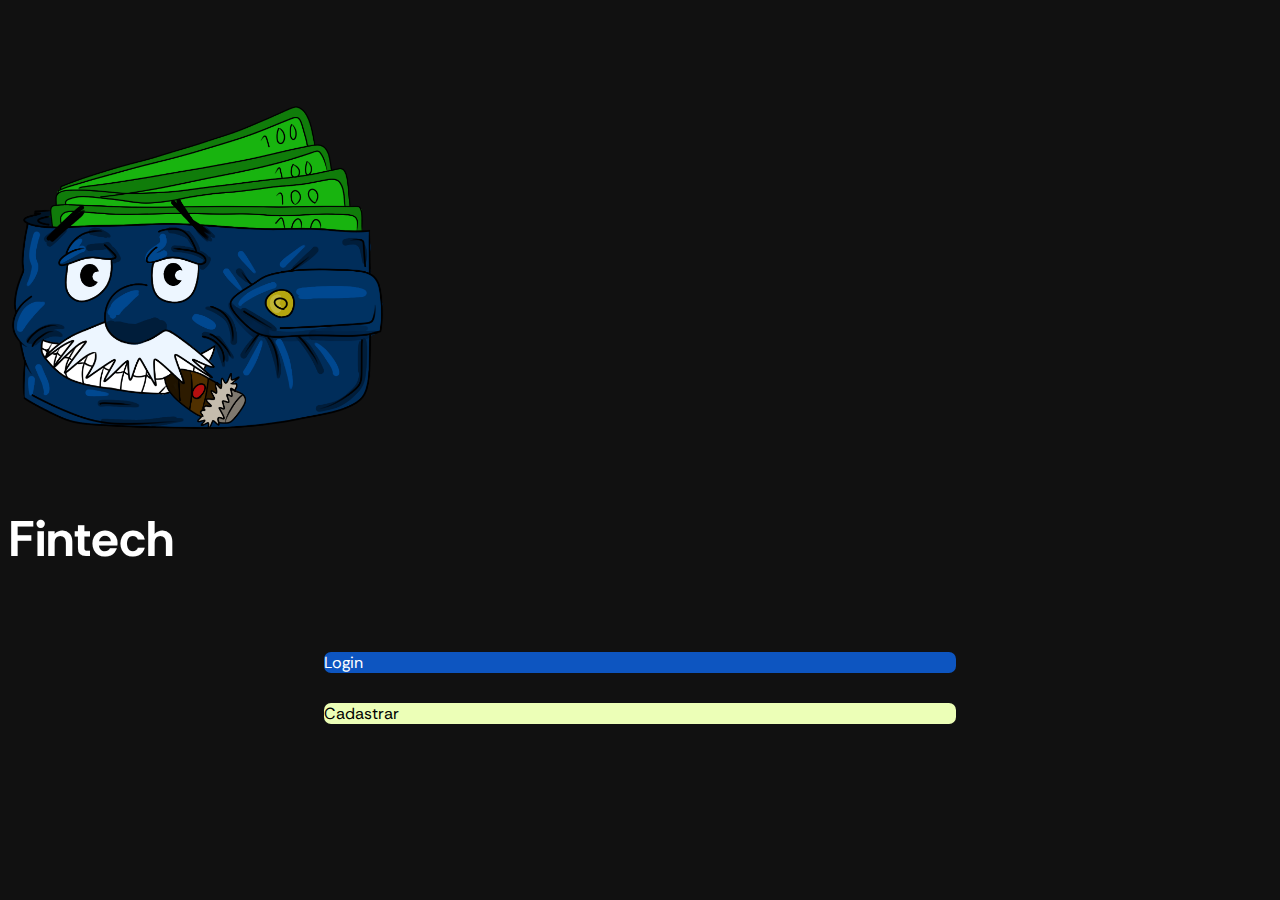
<file: index.html>
<!doctype html>
<html lang="pt-BR">
  <head>
    <meta charset="utf-8">
    <meta name="viewport" content="width=device-width, initial-scale=1">
    <title>Projeto Fintech</title>

    <!-- Chamada google-fonts -->
    <link rel="preconnect" href="https://fonts.googleapis.com">
    <link rel="preconnect" href="https://fonts.gstatic.com" crossorigin>
    <link href="https://fonts.googleapis.com/css2?family=Rethink+Sans&display=swap" rel="stylesheet">

    <!-- Chamada do css bs -->
    <link href="https://cdn.jsdelivr.net/npm/bootstrap@5.3.2/dist/css/bootstrap.min.css" rel="stylesheet" integrity="sha384-T3c6CoIi6uLrA9TneNEoa7RxnatzjcDSCmG1MXxSR1GAsXEV/Dwwykc2MPK8M2HN" crossorigin="anonymous">

    <!-- Minha css -->
    <link rel="stylesheet" href="./css/styles.css">


  </head>

  <body>
    <header>


      <!-- Centralizando conteúdo -->
        <div class=" container text-center mt-5">
          <!-- Colocando imagem responsiva -->
            <img src="./images/logo.png" alt="Cartoon de uma Carteira" title="Logo Fintech"
                class="img-fluid">
                <h1 class="mt-2">Fintech</h1>
          <!-- Criando os botões de cadastro(na verdade são links para as pages de login e cadastro) -->
                <div class="btn login">
                  <a href="./pages/page_login.html" >Login</a>
                </div>

                <div class="btn cadastrar">
                  <a href="./pages/page_cadastro.html">Cadastrar</a>
                </div>
        </div>

    </header>

    <!-- Chamada js bs -->
    <script src="https://cdn.jsdelivr.net/npm/bootstrap@5.3.2/dist/js/bootstrap.bundle.min.js" integrity="sha384-C6RzsynM9kWDrMNeT87bh95OGNyZPhcTNXj1NW7RuBCsyN/o0jlpcV8Qyq46cDfL" crossorigin="anonymous"></script>
  </body>
</html>
</file>
<file: css/styles.css>
@import url('https://fonts.googleapis.com/css2?family=Rethink+Sans&display=swap');

body {
    background-color: #111; 
    font-family: 'Rethink Sans', sans-serif;
    box-sizing:border-box;
    
}

.container h1 {
    font-size: 50px;
    color:#fff;
    margin-bottom: 80px;
}

a {color:inherit;
    text-decoration: none;
}
.img-fluid{
    margin-top: 80px;
    max-width:30%;
    max-height:20%;
    width:auto;
    height:auto;
}

.btn {
    margin:30px 25%;
    justify-content:space-evenly;
    display:block;
    border-radius: 7px;
    border:3px;
    
}
.login{
    background-color: rgb(13, 85, 192);
    color:#fff;
}
.cadastrar{
    background-color: #ecffb7;
    color:#000
}
.btn:hover{
    background-color: #18b40f;
    border-color: #107c0a;
    color:#fff
}
</file>
